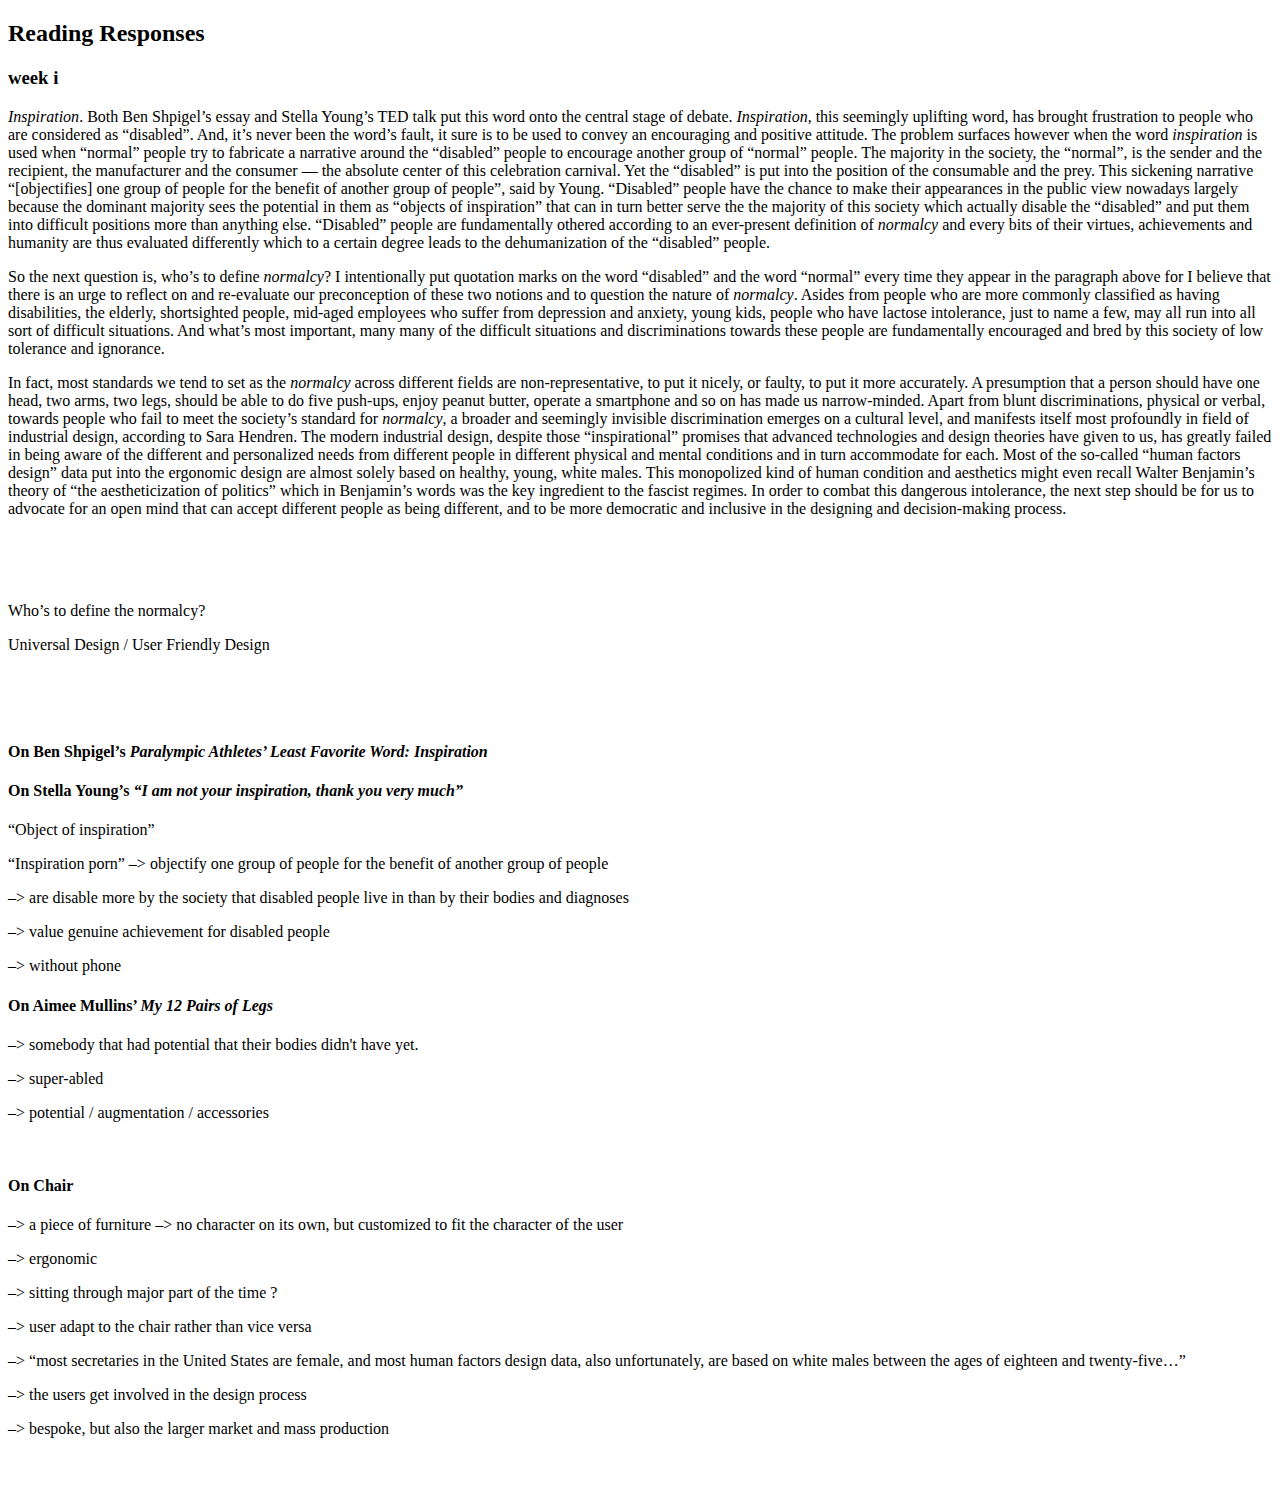
<file: Intro_to_Assistive_tech.html>
<!doctype html>
<html>
<head>
<meta charset='UTF-8'><meta name='viewport' content='width=device-width initial-scale=1'>
<title>Intro_to_Assistive_tech</title></head>
<body><h2>Reading Responses</h2>
<h3>week i</h3>
<p><em>Inspiration</em>. Both Ben Shpigel’s essay and Stella Young’s TED talk put this word onto the central stage of debate. <em>Inspiration</em>, this seemingly uplifting word, has brought frustration to people who are considered as “disabled”. And, it’s never been the word’s fault, it sure is to be used to convey an encouraging and positive attitude. The problem surfaces however when the word <em>inspiration</em> is used when “normal” people try to fabricate a narrative around the “disabled” people to encourage another group of “normal” people. The majority in the society, the “normal”, is the sender and the recipient, the manufacturer and the consumer — the absolute center of this celebration carnival. Yet the “disabled” is put into the position of the consumable and the prey. This sickening narrative “[objectifies] one group of people for the benefit of another group of people”, said by Young. “Disabled” people have the chance to make their appearances in the public view nowadays largely because the dominant majority sees the potential in them as “objects of inspiration” that can in turn better serve the the majority of this society which actually disable the “disabled” and put them into difficult positions more than anything else. “Disabled” people are fundamentally othered according to an ever-present definition of <em>normalcy</em> and every bits of their virtues, achievements and humanity are thus evaluated differently which to a certain degree leads to the dehumanization of the “disabled” people. </p>
<p>So the next question is, who’s to define <em>normalcy</em>? I intentionally put quotation marks on the word “disabled” and the word “normal” every time they appear in the paragraph above for I believe that there is an urge to reflect on and re-evaluate our preconception of these two notions and to question the nature of <em>normalcy</em>. Asides from people who are more commonly classified as having disabilities, the elderly, shortsighted people, mid-aged employees who suffer from depression and anxiety, young kids, people who have lactose intolerance, just to name a few, may all run into all sort of difficult situations. And what’s most important, many many of the difficult situations and discriminations towards these people are fundamentally encouraged and bred by this society of low tolerance and ignorance. </p>
<p>In fact, most standards we tend to set as the <em>normalcy</em> across different fields are non-representative, to put it nicely, or faulty, to put it more accurately. A presumption that a person should have one head, two arms, two legs, should be able to do five push-ups, enjoy peanut butter, operate a smartphone and so on has made us narrow-minded. Apart from blunt discriminations, physical or verbal, towards people who fail to meet the society’s standard for <em>normalcy</em>, a broader and seemingly invisible discrimination emerges on a cultural level, and manifests itself most profoundly in field of industrial design, according to Sara Hendren. The modern industrial design, despite those “inspirational” promises that advanced technologies and design theories have given to us, has greatly failed in being aware of the different and personalized needs from different people in different physical and mental conditions and in turn accommodate for each. Most of the so-called “human factors design” data put into the ergonomic design are almost solely based on healthy, young, white males. This monopolized kind of human condition and aesthetics might even recall Walter Benjamin’s theory of “the aestheticization of politics” which in Benjamin’s words was the key ingredient to the fascist regimes. In order to combat this dangerous intolerance, the next step should be for us to advocate for an open mind that can accept different people as being different, and to be more democratic and inclusive in the designing and decision-making process.</p>
<p>&nbsp;</p>
<p>&nbsp;</p>
<p>Who’s to define the normalcy?</p>
<p>Universal Design / User Friendly Design</p>
<p>&nbsp;</p>
<p>&nbsp;</p>
<h4>On Ben Shpigel’s <em>Paralympic Athletes’ Least Favorite Word: Inspiration</em></h4>
<h4>On Stella Young’s <em>“I am not your inspiration, thank you very much”</em></h4>
<p>“Object of inspiration”</p>
<p>“Inspiration porn” –&gt; objectify one group of people for the benefit of another group of people</p>
<p>–&gt; are disable more by the society that disabled people live in than by their bodies and diagnoses</p>
<p>–&gt; value genuine achievement for disabled people</p>
<p>–&gt; without phone</p>
<h4>On Aimee Mullins’ <em>My 12 Pairs of Legs</em></h4>
<p>–&gt; somebody that had potential that their bodies didn&#39;t have yet.</p>
<p>–&gt; super-abled</p>
<p>–&gt; potential / augmentation / accessories</p>
<p>&nbsp;</p>
<h4>On Chair</h4>
<p>–&gt; a piece of furniture –&gt; no character on its own, but customized to fit the character of the user</p>
<p>–&gt; ergonomic </p>
<p>–&gt; sitting through major part of the time ? </p>
<p>–&gt; user adapt to the chair rather than vice versa</p>
<p>–&gt; “most secretaries in the United States are female, and most human factors design data, also unfortunately, are based on white males between the ages of eighteen and twenty-five…”</p>
<p>–&gt; the users get involved in the design process </p>
<p>–&gt; bespoke, but also the larger market and mass production</p>
<p>&nbsp;</p>
</body>
</html>
</file>
